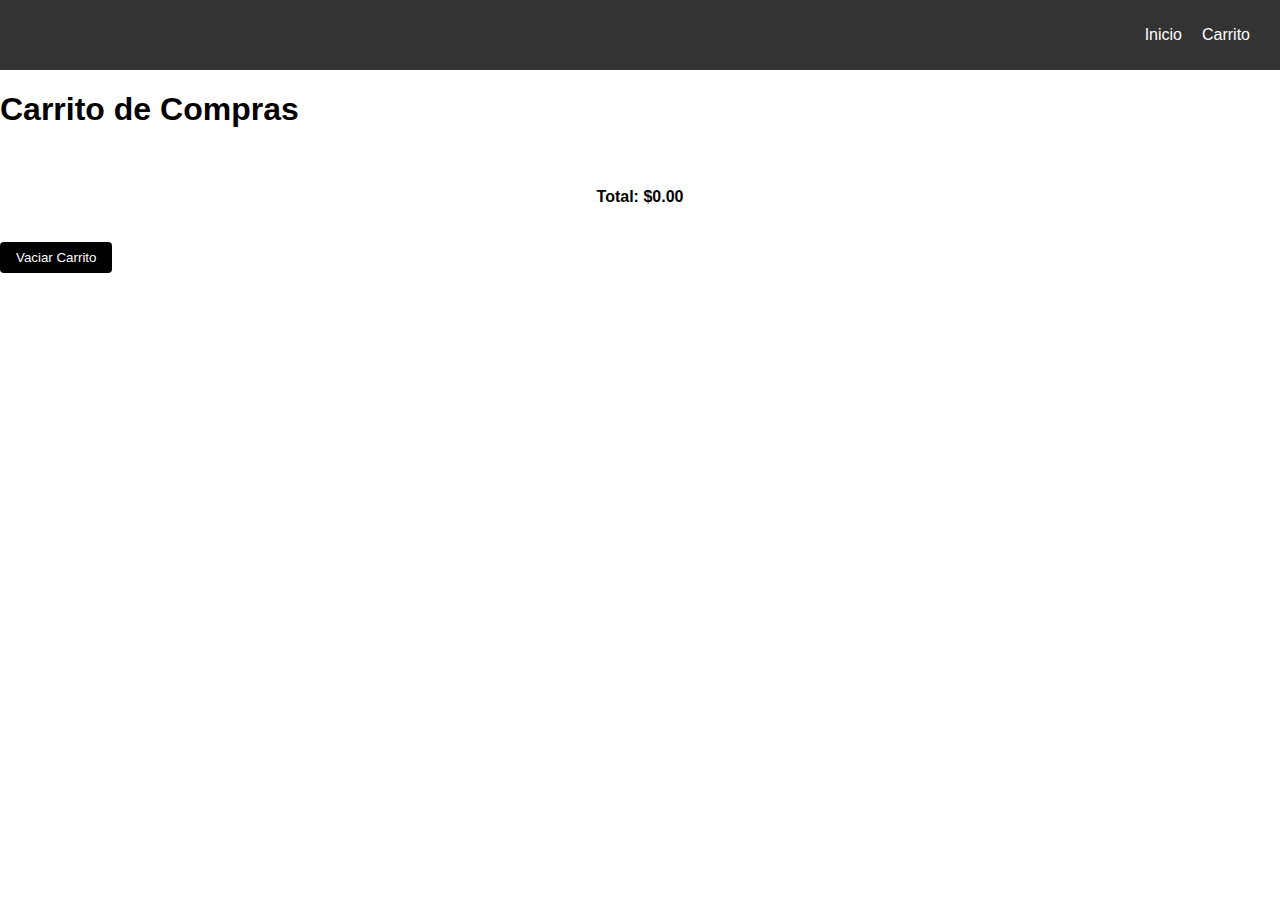
<file: carrito.html>
<!DOCTYPE html>
<html lang="en">
<head>
    <meta charset="UTF-8">
    <meta name="viewport" content="width=device-width, initial-scale=1.0">
    <title>Carrito de Compras</title>
    <link rel="stylesheet" href="style.css">
</head>
<body>
    <nav>
        <ul>
            <li>
                <a href="index.html">
                    Inicio
                </a>
            </li>
            <li>
                <a href="carrito.html">
                    Carrito
                </a>
            </li>
        </ul>
    </nav>
    <h1>Carrito de Compras</h1>
    <div class="container-cards" id="cart-items">
        
    </div>
    <p class="cart-total">Total: $0.00</p>
    <button id="empty-cart-button" class="button-card empty-cart-button">Vaciar Carrito</button>
    <p id="feedback-message"></p>
    <script type="module" src="carrito.js"></script>
</body>
</html>
</file>
<file: style.css>
body {
    margin: 0;
    font-family: Arial, sans-serif;
}

nav {
    background-color: #333;
    color: white;
    padding: 10px;
}

nav ul {
    list-style: none;
    display: flex;
    justify-content: flex-end;
}

nav ul li {
    margin-right: 20px;
}

a {
    text-decoration: none;
    color: white;
}

.container-cards {
    display: flex;
    flex-wrap: wrap;
    justify-content: center;
    margin: 30px 0;
}

.card {
    width: 300px;
    margin: 10px;
    padding: 10px;
    display: flex;
    flex-direction: column;
    border: 1px solid #ddd;
    border-radius: 8px;
    text-align: center;
}

.container-card {
    width: 100%;
    height: 200px;
    display: flex;
    justify-content: center;
    align-items: center;
}

.container-card img {
    max-width: 100%;
    max-height: 100%;
}

.button-card, .button-remove {
    background-color: #000;
    color: white;
    border: none;
    padding: 8px 16px;
    border-radius: 4px;
    cursor: pointer;
    transition: background-color 0.3s ease-in-out;
}

.button-card:hover, .button-remove:hover {
    background-color: #ff9800;
}

.cart-total {
    text-align: center;
    font-weight: bold;
    margin-top: 20px;
}

.button-card {
    /* ... otros estilos ... */
    background-color: #000000;
    color: white;
    /* ... otros estilos ... */
}

.empty-cart-button {
    background-color: #000000;
    color: white;
    border: none;
    padding: 8px 16px;
    border-radius: 4px;
    cursor: pointer;
    transition: background-color 0.3s ease-in-out;
    margin-top: 20px;
}

.empty-cart-button:hover {
    background-color: rgb(255, 145, 0);
    justify-content: center;
}

.center {
    display: flex;
    justify-content: center;
    align-items: center;
    height: 100vh;
}
</file>
